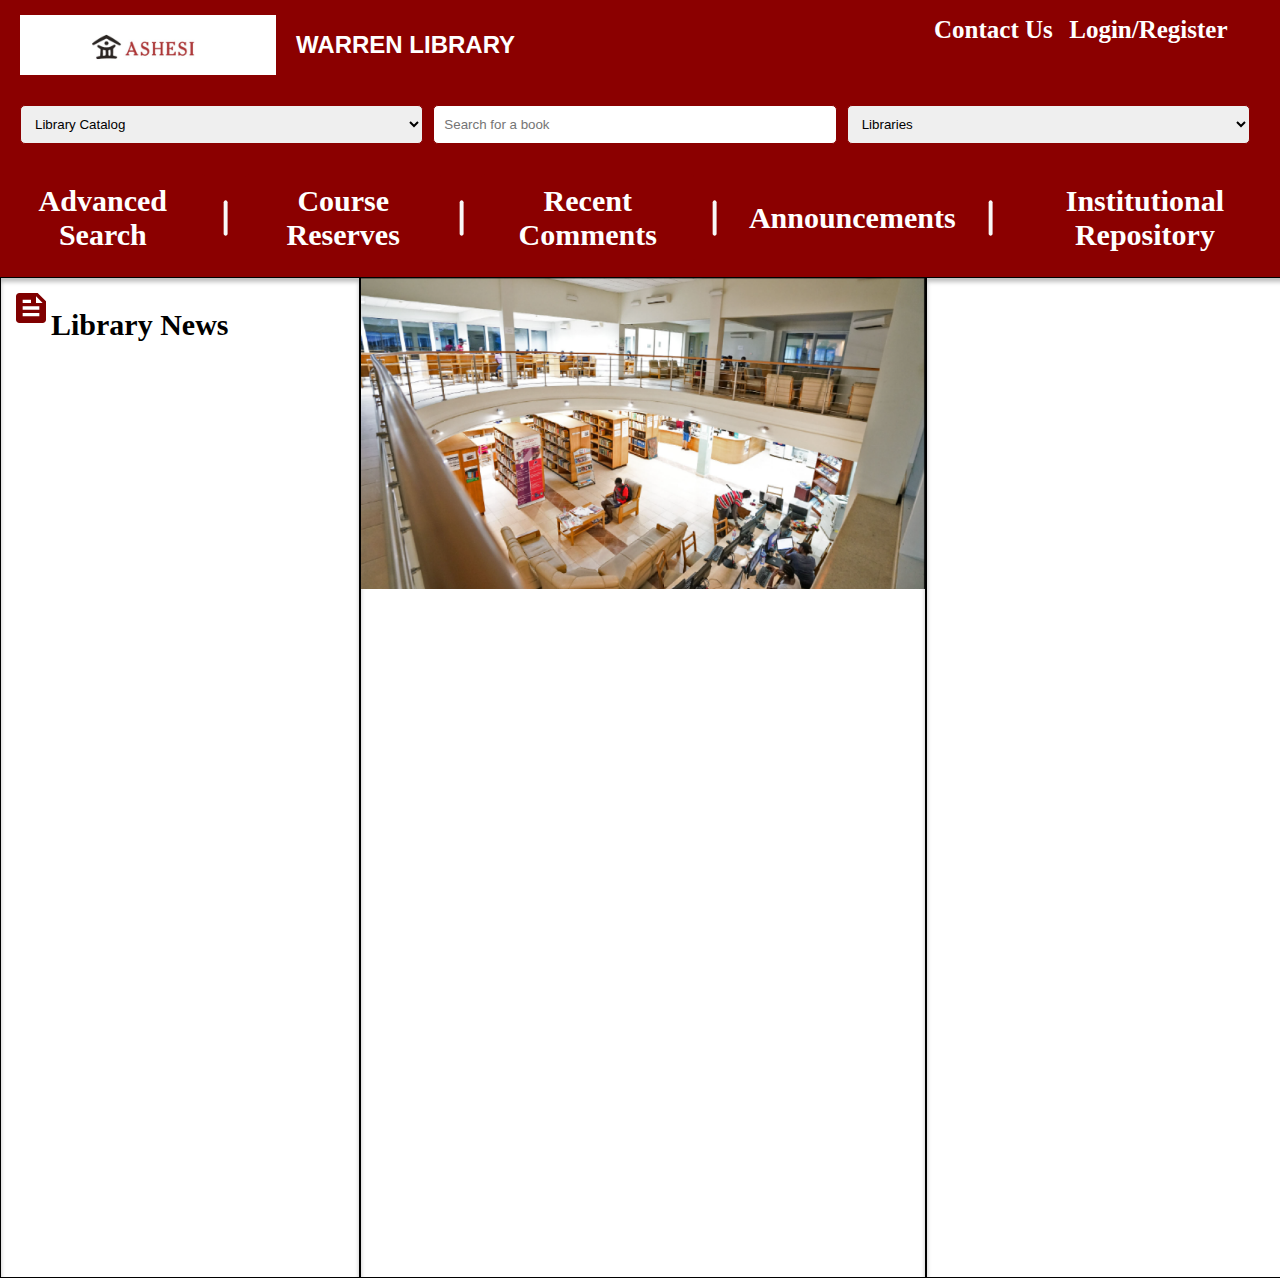
<file: AshesiLibraryESP32/HTML/Landingpage.html>
<!DOCTYPE html>
<html lang="en">
  <head>
    <meta charset="UTF-8" />
    <meta name="viewport" content="width=device-width, initial-scale=1.0" />
    <title>Warren Library</title>
    <link rel="stylesheet" href="../CSS/mainCSS.css" />
  </head>
  <body>
    <header>
      <div class="navigation">
        <div class="logo">
          <img src="../Resources/ashesi-logo.png" alt="Ashesi Logo" />
          <div class="library-name" style="color: white">WARREN LIBRARY</div>
        </div>
        <div>
          <button class="FirstButtons">Contact Us</button>
          <button class="FirstButtons">Login/Register</button>
          <div class="search-tab" contenteditable="true"></div>
        </div>
      </div>
      <div class="catalog-section">
        <select class="box">
          <option value="title">Library Catalog</option>
          <option value="title">Title</option>
          <option value="author">Author</option>
          <option value="subject">Subject</option>
          <option value="isbn">ISBN</option>
          <option value="series">Series</option>
          <option value="issn">ISSN</option>
        </select>
        <input type="text" class="box" placeholder="Search for a book" />
        <select class="box">
          <option value="all-libraries">Libraries</option>
          <option value="ashesi">Ashesi University</option>
          <option value="others">Others</option>
        </select>
        <!-- <button class="search-button">Q</button> -->
      </div>

      <div class="buttonRow">
        <button class="button">Advanced Search</button>
        <svg
          xmlns="http://www.w3.org/2000/svg"
          width="50"
          height="50"
          viewBox="0 0 50 50"
          fill="none"
        >
          <path
            fill-rule="evenodd"
            clip-rule="evenodd"
            d="M25 2.5C25.663 2.5 26.2989 2.76339 26.7678 3.23223C27.2366 3.70107 27.5 4.33696 27.5 5V45C27.5 45.663 27.2366 46.2989 26.7678 46.7678C26.2989 47.2366 25.663 47.5 25 47.5C24.337 47.5 23.7011 47.2366 23.2322 46.7678C22.7634 46.2989 22.5 45.663 22.5 45V5C22.5 4.33696 22.7634 3.70107 23.2322 3.23223C23.7011 2.76339 24.337 2.5 25 2.5Z"
            fill="#F8F8F8"
          />
        </svg>
        <button class="button">Course Reserves</button>
        <svg
          xmlns="http://www.w3.org/2000/svg"
          width="50"
          height="50"
          viewBox="0 0 50 50"
          fill="none"
        >
          <path
            fill-rule="evenodd"
            clip-rule="evenodd"
            d="M25 2.5C25.663 2.5 26.2989 2.76339 26.7678 3.23223C27.2366 3.70107 27.5 4.33696 27.5 5V45C27.5 45.663 27.2366 46.2989 26.7678 46.7678C26.2989 47.2366 25.663 47.5 25 47.5C24.337 47.5 23.7011 47.2366 23.2322 46.7678C22.7634 46.2989 22.5 45.663 22.5 45V5C22.5 4.33696 22.7634 3.70107 23.2322 3.23223C23.7011 2.76339 24.337 2.5 25 2.5Z"
            fill="#F8F8F8"
          />
        </svg>
        <button class="button">Recent Comments</button>
        <svg
          xmlns="http://www.w3.org/2000/svg"
          width="50"
          height="50"
          viewBox="0 0 50 50"
          fill="none"
        >
          <path
            fill-rule="evenodd"
            clip-rule="evenodd"
            d="M25 2.5C25.663 2.5 26.2989 2.76339 26.7678 3.23223C27.2366 3.70107 27.5 4.33696 27.5 5V45C27.5 45.663 27.2366 46.2989 26.7678 46.7678C26.2989 47.2366 25.663 47.5 25 47.5C24.337 47.5 23.7011 47.2366 23.2322 46.7678C22.7634 46.2989 22.5 45.663 22.5 45V5C22.5 4.33696 22.7634 3.70107 23.2322 3.23223C23.7011 2.76339 24.337 2.5 25 2.5Z"
            fill="#F8F8F8"
          />
        </svg>
        <button class="button">Announcements</button>
        <svg
          xmlns="http://www.w3.org/2000/svg"
          width="50"
          height="50"
          viewBox="0 0 50 50"
          fill="none"
        >
          <path
            fill-rule="evenodd"
            clip-rule="evenodd"
            d="M25 2.5C25.663 2.5 26.2989 2.76339 26.7678 3.23223C27.2366 3.70107 27.5 4.33696 27.5 5V45C27.5 45.663 27.2366 46.2989 26.7678 46.7678C26.2989 47.2366 25.663 47.5 25 47.5C24.337 47.5 23.7011 47.2366 23.2322 46.7678C22.7634 46.2989 22.5 45.663 22.5 45V5C22.5 4.33696 22.7634 3.70107 23.2322 3.23223C23.7011 2.76339 24.337 2.5 25 2.5Z"
            fill="#F8F8F8"
          />
        </svg>
        <button class="button">Institutional Repository</button>
      </div>
    </header>
    <div class="mainBody">
      <div class="leftSection">
        <div class="leftField">
          <svg
            xmlns="http://www.w3.org/2000/svg"
            width="40"
            height="40"
            viewBox="0 0 40 40"
            fill="none"
          >
            <path
              d="M8.33334 35C7.41667 35 6.63167 34.6733 5.97834 34.02C5.325 33.3667 4.99889 32.5822 5 31.6667V8.33334C5 7.41667 5.32667 6.63167 5.98 5.97834C6.63334 5.325 7.41778 4.99889 8.33334 5H26.6667L35 13.3333V31.6667C35 32.5833 34.6733 33.3683 34.02 34.0217C33.3667 34.675 32.5822 35.0011 31.6667 35H8.33334ZM11.6667 28.3333H28.3333V25H11.6667V28.3333ZM11.6667 21.6667H28.3333V18.3333H11.6667V21.6667ZM25 15H31.6667L25 8.33334V15ZM11.6667 15H20V11.6667H11.6667V15Z"
              fill="#800000"
            />
          </svg>
          <h1
            style="
              color: #000;
              text-align: center;
              font-family: Inter;
              font-size: 30px;
              font-style: normal;
              font-weight: 800;
              line-height: normal;
            "
          >
            Library News
          </h1>
        </div>
      </div>
      <div class="centerSection">
        <div class="centerField">
          <img
            style="width: 100%"
            src="../Resources/LibraryOverView.png"
            alt=""
          />
        </div>
      </div>
      <div class="rightSection">
        <div class="rightField"></div>
      </div>
    </div>
  </body>
</html>
</file>
<file: AshesiLibraryESP32/CSS/mainCSS.css>
body {
  font-family: "Arial", sans-serif;
  margin: 0;
  padding: 0;
  background-color: #fff; /* White background */
  color: #8b0000; /* Red wine text color */
}

header {
  background-color: #8b0000; /* Red wine header background */
  color: #fff; /* White text color */
  padding: 15px 0;
}

.logo {
  display: flex;
  align-items: center;
  margin-bottom: 10px;
}

.logo img {
  height: 60px; /* Adjust as needed */
  margin-right: 10px;
}

.library-name {
  font-size: 24px;
  font-weight: bold;
  color: #000; /* Black text color */
  /* Red wine to white gradient */
  display: inline-block; /* Ensure the background covers the text */
  padding: 0 10px; /* Add padding to create space around the text */
}

.navigation {
  display: flex;
  justify-content: space-between;
  align-items: center;
  margin-bottom: 20px;
  padding: 0 20px; /* Added padding to align with login/Register */
}

.button,
.search-icon {
  color: #fff; /* White text color */
  background-color: #8b0000; /* Red wine button background */
  padding: 10px 15px;
  border: none;
  border-radius: 5px;
  cursor: pointer;
}

.search-icon {
  margin-left: 10px; /* Adjusted margin to move closer to login/register */
}

.search-tab {
  width: 300px; /* Adjust as needed */
  padding: 10px;
  border: 1px solid #8b0000; /* Red wine border */
  border-radius: 5px;
  margin-left: 10px; /* Adjusted margin */
}

.catalog-section {
  display: flex;
  margin-bottom: 20px;
  padding: 0 20px;
}

.box {
  flex: 1;
  margin-bottom: 10px; /* Added margin */
  margin-right: 10px; /* Added margin */
  padding: 10px;
  border: 1px solid #8b0000; /* Red wine border */
  border-radius: 5px;
  box-sizing: border-box;
}

.search-button {
  flex: 0.2; /* Adjusted width to make it smaller */
  margin-bottom: 10px; /* Added margin */
  padding: 10px;
  background-color: #8b0000; /* Red wine background */
  border: 1px solid #fff; /* White border */
  border-radius: 5px;
  box-sizing: border-box;
  color: #fff; /* White text color */
}

.button {
  font-family: Inter;
  font-size: 30px;
  font-style: normal;
  font-weight: 700;
  line-height: normal;
}

.buttonRow {
  display: flex;
  flex-direction: row;
  align-items: center;
  justify-content: space-evenly;
}
.FirstButtons {
  font-family: Inter;
  font-size: 25px;
  font-style: normal;
  font-weight: 700;
  line-height: normal;
  background-color: transparent;
  border: none;
  color: white;
}
.mainBody {
  display: flex;
  flex-direction: row;
}
.leftSection {
  width: 28%;
  height: 999px;
  flex-shrink: 0;
  border: 1px solid #000;
  box-shadow: 0px 4px 4px 0px rgba(0, 0, 0, 0.25) inset;
}
.leftField {
  display: flex;
  flex-direction: row;
  padding: 10px;
}
.centerSection {
  width: 44%;
  height: 999px;
  flex-shrink: 0;
  border: 1px solid #000;
  box-shadow: 0px 4px 4px 0px rgba(0, 0, 0, 0.25) inset;
}
.rightSection {
  width: 28%;
  height: 999px;
  flex-shrink: 0;
  border: 1px solid #000;
  box-shadow: 0px 4px 4px 0px rgba(0, 0, 0, 0.25) inset;
}
</file>
